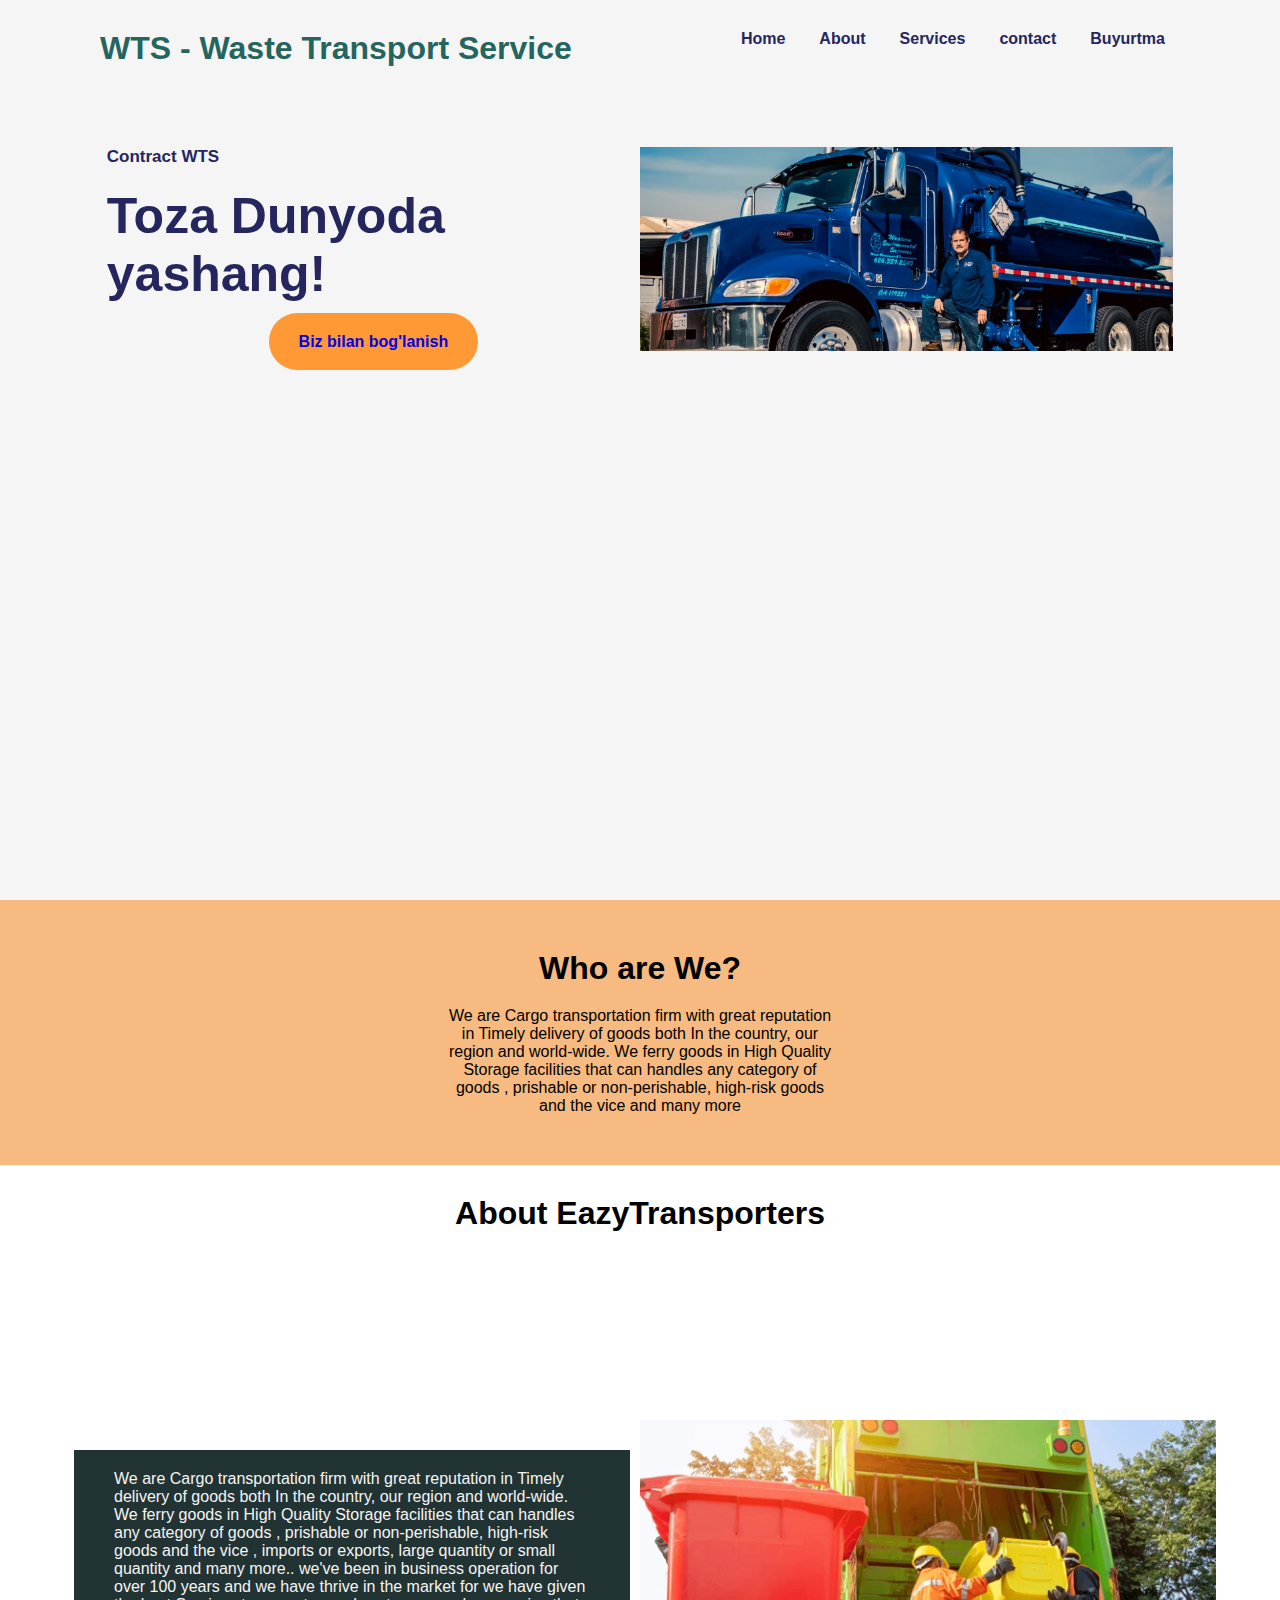
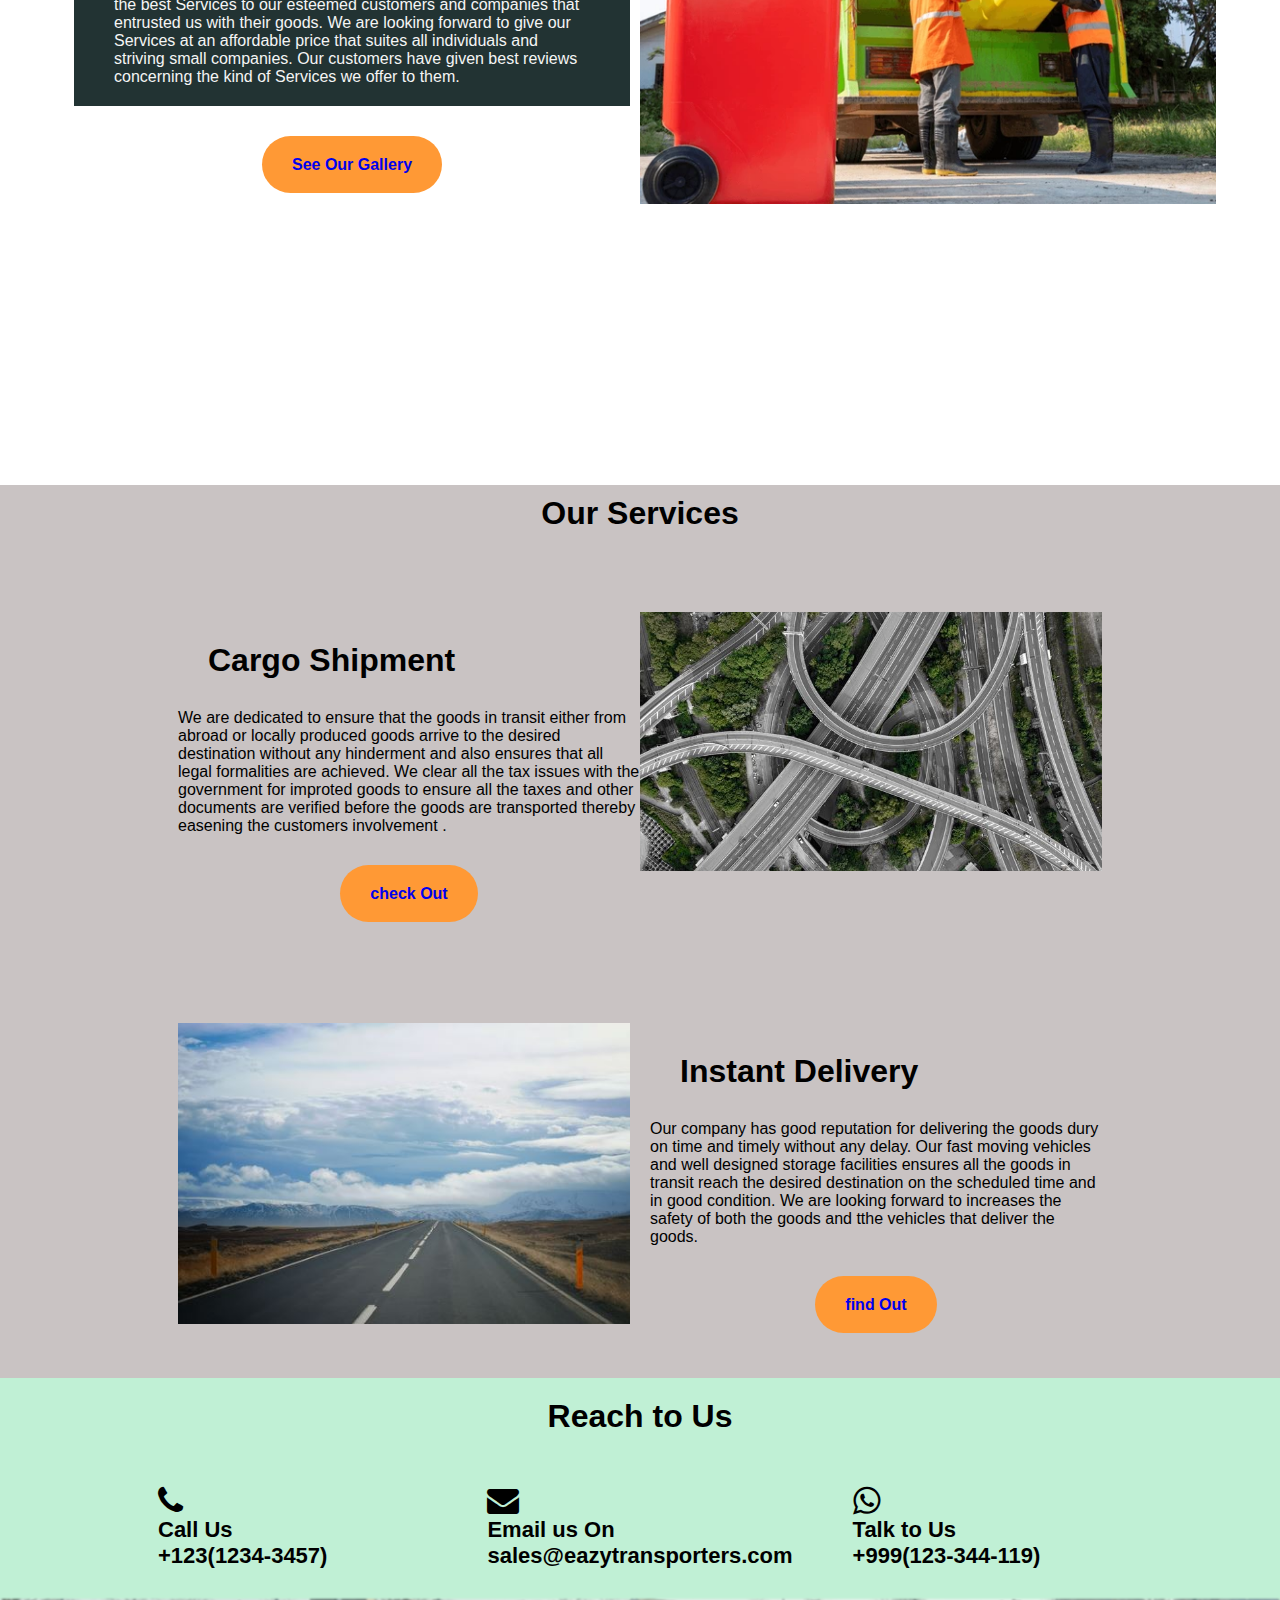
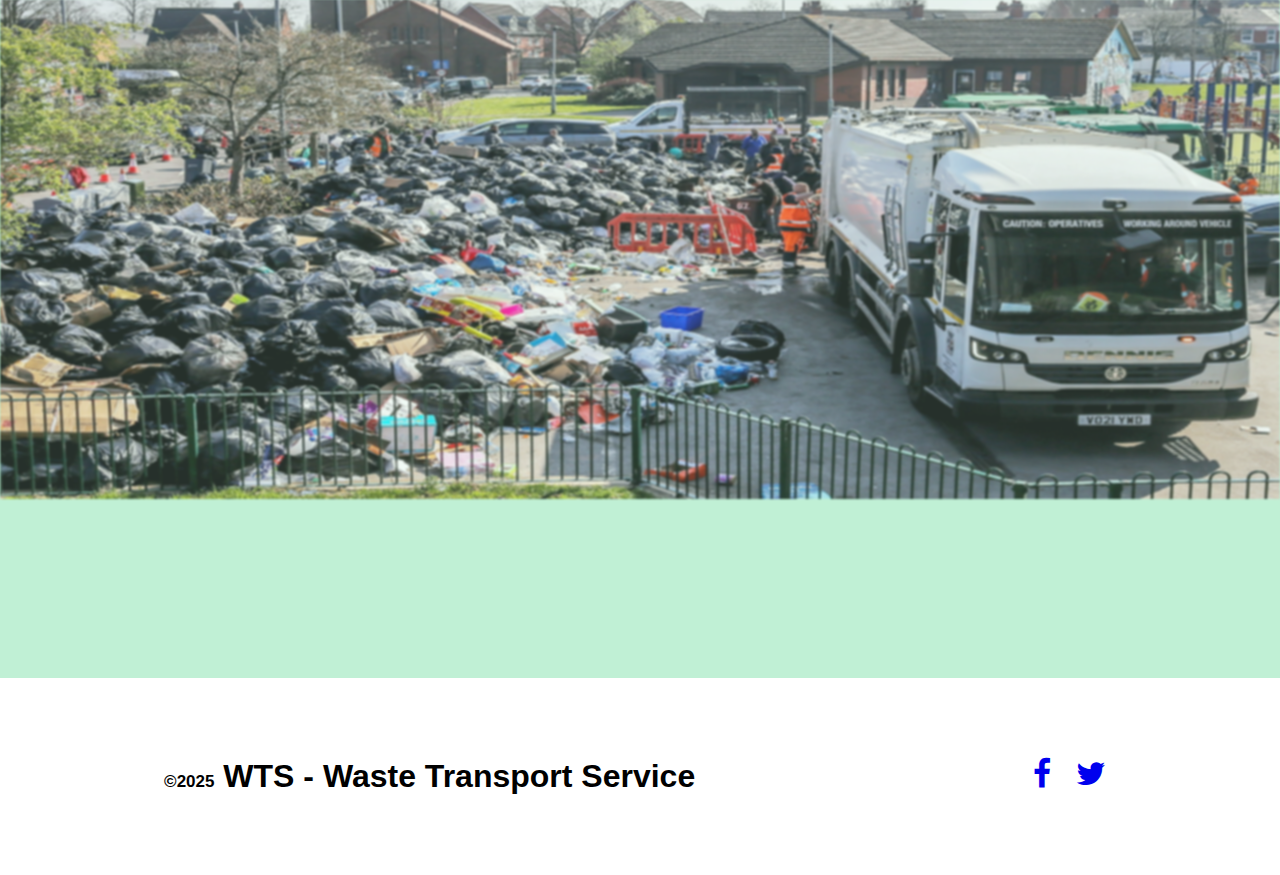
<file: main_page/index.html>
<!DOCTYPE html>
<html lang="en">
<head>
    <meta charset="UTF-8">
    <meta http-equiv="X-UA-Compatible" content="IE=edge">
    <meta name="viewport" content="width=device-width, initial-scale=1.0">
    <title>WTS - Waste Transport Service</title>
    <link rel="stylesheet" href="./style.css">
    <link rel="stylesheet" href="https://cdnjs.cloudflare.com/ajax/libs/font-awesome/4.7.0/css/font-awesome.min.css">
    
</head>
<body>

    <header>
        <div class="header landing-page">
            <nav>
                <div class="logo">
                    <h1>
                        <a href="./index.html">WTS - Waste Transport Service</a>
                    </h1>
                </div>

                <input type="checkbox" name="check" id="check">

                <ul class="nav-items">
                    <li class="nav-links"  onclick="closeMenu()" >
                        <a href="#home">Home</a>
                    </li>
                    <li class="nav-links"   onclick="closeMenu()">
                        <a href="#about">About</a>
                    </li>
                    <li class="nav-links"   onclick="closeMenu()">
                        <a href="#services">Services</a>
                    </li>
                    <li class="nav-links"   onclick="closeMenu()">
                        <a href="#contact">contact</a>
                    </li>
                    <li class="nav-links"   onclick="closeMenu()">
                        <a href="/dash.html">Buyurtma</a>
                    </li>
                </ul>

                <label for="check" id="openandclose">
                    <div class="menu menu-left"></div>
                    <div class="menu menu-medium"></div>
                    <div class="menu menu-right"></div>
                </label>
            </nav>

            <main>
                <div class="landing-page-content">
                    <div class="inner-page">
                        <div class="inner-content">
                           <div class="col-5 left-page">
                                <div class="contract-us">
                                   
                                    <p> Contract WTS</p>
                                </div>
                                <h1>Toza Dunyoda yashang!</h1>
                                <div class="read-more-btn">
                                    <a href="./booking.html">Biz bilan bog'lanish</a>
                                </div>
                           </div>

                           <div class="col-5 right-page">
                               <img src="./images/2.jpg" alt="">
                           </div>
                        </div>
                    </div>
                </div>
            </main>
        </div>
    </header>

    <div class="who-we-are">
        <div class="lapper">
            <div class="inner-lapper">
                <div class="who-we-are-heading">
                    <h1>Who are We?</h1>
                </div>
                <div class="who-we-are-info">
                    <p>We are Cargo transportation firm with great reputation in Timely delivery of goods both In the country, our region and world-wide. We ferry goods in High Quality Storage facilities that can handles any category of goods , prishable or non-perishable, high-risk goods and the vice and many more</p>
                </div>
            </div>
        </div>
    </div>

    <div class="about" id="about">
        <div class="about-heading">
            <h1>About EazyTransporters</h1>
        </div>
        <div class="about-page">


            <div class="inner-about-page">
                <div class="col-6 left-about-page">

                    <div class="about-info">
                        <p>We are Cargo transportation firm with great reputation in Timely delivery of goods both In the country, our region and world-wide. We ferry goods in High Quality Storage facilities that can handles any category of goods , prishable or non-perishable, high-risk goods and the vice , imports or exports, large quantity or small quantity and many more.. we've been in business operation for over 100 years and we have thrive in the market for we have given the best Services to our esteemed customers and companies that entrusted us with their goods. 
                            We are looking forward to give our Services at an affordable price that suites all individuals and striving small companies.
                                Our customers have given best reviews concerning the kind of Services we offer to them. 
                            
                           </p>

                           <div class="read-more-btn about-btn">
                               <a href="#">See Our Gallery</a>
                           </div>
                    </div>
                </div>

                <div class="col-6 right-about-page">
                    <img src="./images/1.webp">
                </div>
            </div>
        </div>
    </div>


    <div class="services" id="services">
        <div class="services-page">
            <div class="services-heading">
                <h1>Our Services</h1>
            </div>


            <div class="services-inner-page">
                <div class="col-6 left-services-page">
                    <div class="service-head">
                        <h1>Cargo Shipment</h1>
                    </div>
                    <p>
                        We are dedicated to ensure that the goods in transit either from abroad or locally produced goods arrive to the desired destination without any hinderment and also ensures that all legal formalities are achieved. We clear all the tax issues with the government for improted goods to ensure all the taxes and other documents are verified before the goods are transported thereby easening the customers involvement .

                    </p>

                    <div class="read-more-btn services-btn">
                        <a href="#">check Out</a>    
                    </div>
                </div>
                <div class="col-6 right-services-page">
                    <img src="./images/highways.jpg">
                </div>
            </div>

            <div class="services-inner-page second-service-page">
                <div class="col-6 left-services-page">
                    <img src="./images/open-road.jpg">
                </div>

                <div class="col-6 right-services-page left-padding">
                    <div class="service-head">
                        <h1>Instant Delivery</h1>
                    </div>
                    <p>Our company has good reputation for delivering the goods dury on time and timely without any delay. Our fast moving vehicles and well designed storage facilities ensures all the goods in transit reach the desired destination on the scheduled time and in good condition. We are looking forward to increases the safety of both the goods and tthe vehicles that deliver the goods.</p>

                    <div class="read-more-btn services-btn">
                        <a href="#">find Out</a>    
                    </div>

                </div>
            </div>



        </div>
    </div>

    <div class="contact" id="contact">
        <div class="contact-page">
            <div class="contact-inner-page">
                <div class="contact-heading">
                    <h1>Reach to Us</h1>
                </div>
                <div class="contact-info">
                    <div class="col-4 contact-box">
                        <a href="#" class="fa fa-phone"></a>
                        <p></p>
                        <p>Call Us </p>
                        <p>+123(1234-3457)</p>
                    </div>

                    <div class="col-4 contact-box">
                        <a href="#" class="fa fa-envelope"></a>
                        <p>Email us On</p>
                        <p>sales@eazytransporters.com</p>
                    </div>

                    <div class="col-4 contact-box">
                        <a href="#" class="fa fa-whatsapp"></a>
                        <p>Talk to Us</p>
                        <p>+999(123-344-119)</p>
                    </div>
                </div>

                <div class="truck-map">
                    <img src="./images/3.jpg" id="footImg">
                </div>
            </div>
        </div>
    </div>

    <footer>
        <div class="left-footer">
            <h1><span style="font-size: 17px;">&copy;2025</span>  WTS - Waste Transport Service</h1>
        </div>
        <div class="right-footer">
            <a href="#" class="fa fa-facebook"></a>
            <a href="#" class="fa fa-twitter"></a>
        </div>
    </footer>

    <script src="./javascript.js">

    </script>
</body>
</html>
</file>
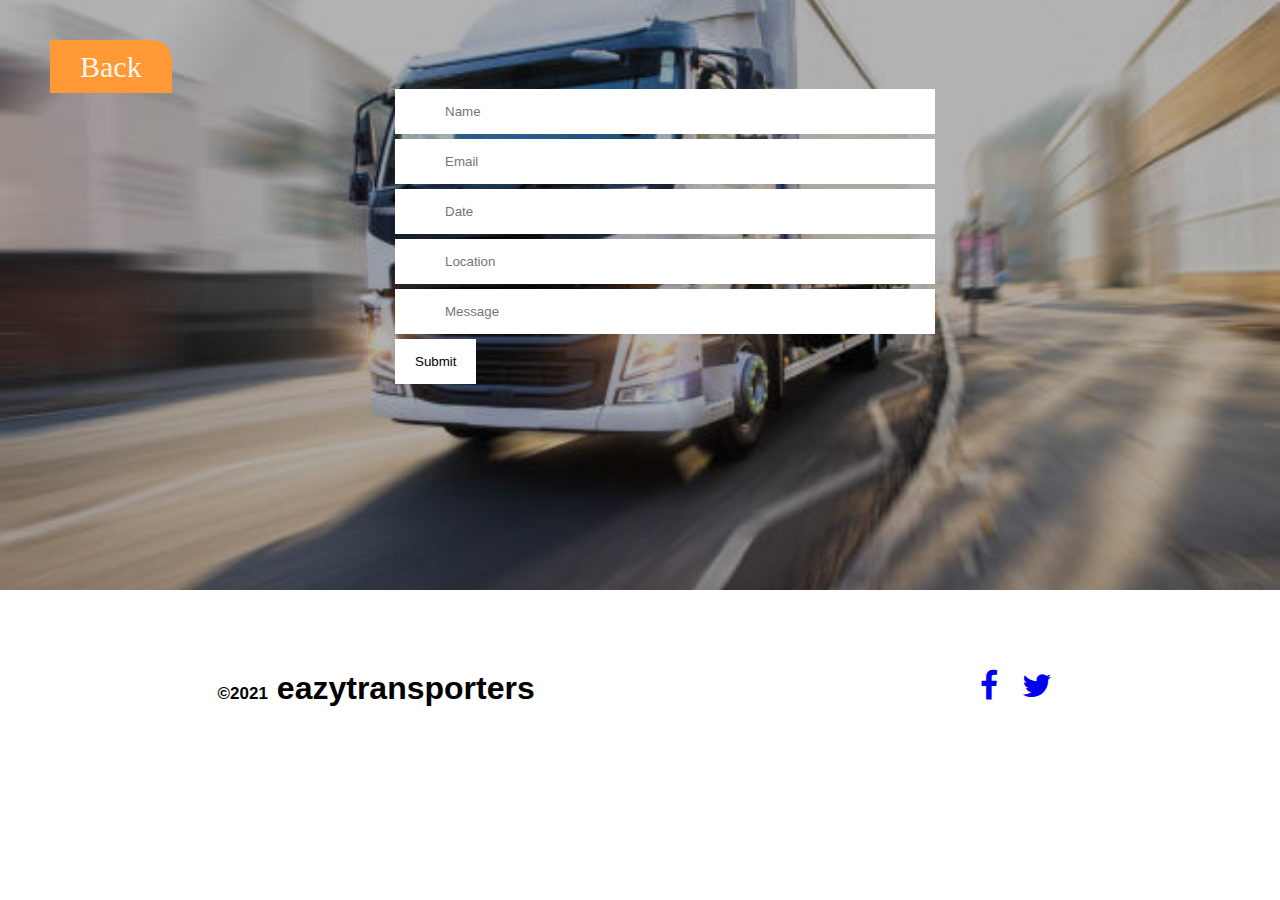
<file: main_page/booking.html>
<!DOCTYPE html>
<html lang="en">
<head>
    <meta charset="UTF-8">
    <meta http-equiv="X-UA-Compatible" content="IE=edge">
    <meta name="viewport" content="width=device-width, initial-scale=1.0">
    <title>EazyTransporters Booking Page</title>
    <link rel="stylesheet" href="http://jonwaithira.unaux.com/ke/css/style.css" >
    <link rel="stylesheet" href="./style.css" >
    <link rel="stylesheet" href="https://cdnjs.cloudflare.com/ajax/libs/font-awesome/4.7.0/css/font-awesome.min.css">

</head>
<body>

    <style>
        form{
            width: 100%;
            max-width: 500px;
            margin: auto;
            min-height: 70vh;
        }
        .input{
            width: 100%;
            margin: 5px;
        }
        input{
            width: 100%;
            padding: 15px 20px;
            border: none;
        }
        button{
            padding: 15px 20px ;
            border: none;
            background-color: #fff;
            margin-left: 5px;
        }
    </style>
    <div class="booking-landing-page">
        <div class="booking-page">
            <div class="booking">
                <a href="./index.html" class="back-btn">Back</a>

                  <div class="form">
                      <div class="inner-wrapper">
                          <form action="">
                              <div class="input">
                                  <input type="text" placeholder="Name">
                              </div>

                              <div class="input">
                                <input type="text" placeholder="Email">
                            </div>
                            <div class="input">
                                <input type="text" placeholder="Date">
                            </div>
                            <div class="input">
                                <input type="text" placeholder="Location">
                            </div>
                            <div class="input">
                                <input type="text" placeholder="Message">
                            </div>
                            <div class="btn">
                                <button>Submit</button>
                            </div>
                          </form>
                      </div>
                  </div>

                </div>
            </div>
        </div>        
    </div>

    <footer>
        <div class="left-footer">
            <h1><span style="font-size: 17px;">&copy;2021</span>  eazytransporters</h1>
        </div>
        <div class="right-footer">
            <a href="#" class="fa fa-facebook"></a>
            <a href="#" class="fa fa-twitter"></a>
        </div>
    </footer>
</body>
</html>
</file>
<file: main_page/style.css>
*{
    margin: 0;
    padding: 0;

}
:root{
    --primary-background-color-light:rgba(255, 255, 255, 0.933);
    --text-color-light:#25265e;
    --logo-color:#25655e;
    --default-font-style:-apple-system, BlinkMacSystemFont, 'Segoe UI', Roboto, Oxygen, Ubuntu, Cantarell, 'Open Sans', 'Helvetica Neue', sans-serif;

}

html{
    scroll-behavior: smooth;
}
.col-1{width: 8.33%;}
.col-2{width: 16.66%;}
.col-3{width: 25%;}
.col-4{width: 33.33%;}
.col-5{width: 41.66%;}
.col-6{width: 50%;}
.col-7{width: 58.33%;}
.col-8{width: 66.66%;}
.col-9{width:75%;}
.col-10{width:83.33%;}
.col-11{width:81.66%;}
.col-12{width:100%;}

a{
    text-decoration: none;
}
li{
    list-style-type: none;
}
body{
    display: flex;
    flex-direction: column;
}
header{
    height: 100vh;
    /* display: flex; */
    width: 100%;
    background: rgb(245, 245, 245);;
    /* flex-direction: column; */
    
}
nav{
    display: flex;
    /* position: fixed; */
    justify-content: space-between;
    background: rgb(245, 245, 245);
    padding: 30px 100px;
    z-index: 10000;
}

.logo{
    font-family: var(--default-font-style);
}
.logo h1 a{
    color: var(--logo-color);

}
.nav-items .nav-links{
    display: inline-block;
    padding: 0 15px;
}
.nav-items .nav-links a{
    color: var(--text-color-light);
    font-family: var(--default-font-style);
    font-weight: 900;
}
/* .nav-links a::after :hover{
    content: '';
    display: block;
    height: 3px;
    background: rgb(255, 153 , 53);
    width: 100%;
} */


#check{
    display: none;
}
#openandclose{
    cursor: pointer;
    display: none;
}

.menu
{
    width: 30px;
    background: #000;
    height: 4px;
    border-radius: 20px;
    
}
.menu-left{
    width: 20px;
}
.menu-right{
    width: 20px;
    float: right;
}
.menu-medium{
    margin: 8px 0px;
}

.landing-page-content
{
    /* background-image:linear-gradient(rgba(0, 0, 0, 0.3), rgba(0, 0, 0, 0.1)), url(./images/landing-background.jpg); */
    background-size:cover;
    width: 100%;
    background-position: center;
    background-repeat: no-repeat;
    height: 88vh;
    border-top-right-radius: 50px;
    padding-top:50px;
    border-top-left-radius: 50px;

}

.inner-content{
    display: flex;
    font-family: var(--default-font-style);
    justify-content: center;
    /* width: 80%; */
    flex-wrap: wrap;
    /* margin: 0 auto; */
    flex: 50%;
}
.left-page{
    display: flex;
    flex-direction: column;
    justify-content: center;
}
.contract-us{
    font-size: 17px;
    font-weight: 600;
    color: #25265e;
    margin-bottom: 20px;

}
.left-page h1{
    font-size: 50px;
    color: var(--text-color-light);
    margin-bottom: 30px;
}
.read-more-btn{
    text-align: center;
}
.read-more-btn a{
    background: rgb(255, 153, 53);
    padding: 20px 30px;
    border-radius: 50px;
    font-weight: 800;
}
.read-more-btn a:hover
{
    background: var(--logo-color);
    color: aliceblue;
    transition: 0.5s;
}


.right-page{
    display: flex;
    justify-content: center;
    
}
.right-page img{

    width: 100%;
}
.who-we-are{
    background: rgba(241, 128, 23, 0.541);
    width: 100%;
}

.lapper{
    width: 30%;
    font-family: var(--default-font-style);
    margin: 0 auto;
    padding: 20px 0;
}
.inner-lapper{
    padding: 30px 0;
    text-align: center;
}

.who-we-are-heading{
    padding-bottom: 20px;
}

.who-we-are-info p{
    font-weight: 500;
}
.about{
    height: 100vh;
    font-family: var(--default-font-style);

}
.about-page{
    height: 80vh;
    display: flex;
    justify-content: center;
    align-items: center;

}
.about-heading{
    text-align: center;
    width: 60%;
    margin: 0 auto;
    padding: 30px 0;

}

.inner-about-page{
    display: flex;
    width: 90%;
    margin: 0 auto;
    flex-wrap: wrap;
}
.left-about-page{
    display: flex;
    justify-content: center;
    align-items: center;


    
}
.about-info{
    padding-top: 20px;
}
.about-info p{
    padding: 20px  40px;
    margin: 10px;
    color: rgb(245, 245, 245);
    background: #233;
}
.about-btn{
    margin: 50px 0;
}

/* .about-info::before{
    content: '';
    position: absolute;
    width: 5px;
    height: 200px;
    margin: 30px;
    display:block;
    background: #000;
} */
.right-about-page img{
    width: 100%;
}
.services{
    background: rgb(201, 195, 195);
    /* height: 100vh; */
    margin-top: 20px;
    font-family: var(--default-font-style);
}
.services-page{
    display: flex;
    width: 80%;
    margin: 0 auto;
    flex-direction: column;
}
.services-heading {
    justify-content: center;
    width: 30%;
    margin: 0 auto;
    align-items: center;
    text-align: center;
    padding: 10px 0;
}
.services-heading h1{
    text-align: center;
}
.services-inner-page{
    display: flex;
    margin-top: 20px;
    padding: 50px;
}
.service-head{
    font-family: var(--default-font-style);
    margin: 30px;
}
.services-inner-page img{
    width: 100%;

}
.services-btn{
    margin-top: 50px;
}
.left-padding{
    padding-left: 20px;
}

.contact{
    height: 100vh;
    font-family: var(--default-font-style);
    background: rgba(95, 218, 150, 0.397);
}
.contact-heading{
    padding-top:20px;
    text-align: center;
}

.contact-info{
    display: flex;
    width: 80%;
    padding-top: 20px;
    margin: 0 auto;
}
.contact-box{
    padding: 30px;
}
.contact-box p{
    font-weight: 600;
    font-size: 22px;
}
.contact-box a{
    font-size: 32px;

    color: black;
}




.truck-map{
    width: 100%;

}
.truck-map img{
    width: 100%;
}

footer{
    display: flex;
    padding: 80px 0;
    
    font-family: var(--default-font-style);
    justify-content: space-around;
}
.right-footer a{
    font-size: 32px;
    padding: 0 10px
    
    
}
@media (max-width:992px)
{
    /* header{
        height: 100%;
    } */
    nav{
        padding: 30px  ;
        box-shadow: none;
        
    }
    #check:checked ~ .nav-items{
        height: 80vh ;
        top:90px;

    }
    .nav-items{
        display:flex;
        /* justify-content: center; */
        text-align: center;
        align-items: center;
        position: absolute;
        background:#fff;
        /* box-shadow: 2px 2px 2px 3px  rgba(0, 0, 0, 0.4); */
        height: 0vh;
        width: 100%;
        flex-direction: column;
        border-top-left-radius: 50px;
        border-top-right-radius: 50px;
        left: 0;
        top: -100%;
        transition: 0.7s;
    }

    .nav-links a{
        display: flex;
        margin-top:50px ;


    }
    #openandclose{
        display: block;
    }
    .landing-page-content{
        height: 100%;
    }
    .inner-content{
        width: 85%;
        margin: 0 auto ;
    }
    .left-page {
        margin-bottom: 20px;
    }
    .right-page{
        margin-top: 20px;
    }
    .left-page h1{
        font-size: 30px;
        color: var(--text-color-light);
        margin-bottom: 30px;
    }
    .read-more-btn a{
        padding: 10px 30px;
        border-radius: 50px;
        font-weight: 800;
    }
    .inner-lapper {
        background: var(--primary-background-color-light);
        padding: 20px;
        border-radius: 20px ;
    }
    /* .about{
        height: 100%;
    } */
    .about-page{
        height: 100%;
    }
    .services{
        height: 100%;
    }
    .services-inner-page{
        flex-wrap: wrap;
    }
    .services-page
    {
        width: 95%;
        margin: 0 auto;
    }
    .services-inner-page{
        display: flex;
        margin-top: 20px;
        padding: 10px;
    
    
    }
    .service-head{
        font-size: 18px;
    }
    .services-btn{
        margin: 30px 0;
    }
    .contact-info{
        flex-wrap: wrap;

    }
    .book-template{
        background: grey;
        width: 90%;
        padding-top: 50px;
        height: 50vh;
        border-radius: 50px;
        margin: 0 auto;
    }
    

}

@media (max-width:670px)
{
    .lapper{
        width: 90%;
        margin: 0 auto;
    }
}
@media (max-width:500px)
{
[class *= "col-"]
{
    width: 100%;
}
.about-page
{
    margin-top: 160px;

}
footer{
    flex-direction: column-reverse;
    justify-content: center;
    align-items: center;
}
}

/* boking styling  */

.booking-landing-page{
    height: 60vh;
    background-image:linear-gradient(rgba(0, 0, 0, 0.3), rgba(0, 0, 0, 0.3)), url(./images/goods-on-transit.jpg);
    background-repeat: no-repeat;
    background-size: cover;
    background-position: center;
    padding: 50px 0 0 0 ;
}


.back-btn{
    margin: 50px;
    font-size: 30px;
    background: rgb(255, 153, 53);
    padding: 10px 30px;
    color: rgba(255, 255, 255, 0.933);
    border-top-right-radius: 20px;

}
.book-template{
    background: grey;
    width: 90%;
    padding-top: 50px;
    height: 50vh;
    border-radius: 50px;
    margin: 0 auto;
}

input[type=radio]{
    height: 20px;
}
.name-div{
    display: flex;
    width: 95%;
    margin: 0 auto;
}
::placeholder{
    padding-left: 30px ;
}


#name{
    width: 50%;
    outline: none;
    height: 50px;
    border-top-left-radius: 30px;
    border-bottom-left-radius: 30px;
}

select{
    width: 90%;
    margin: 5%;
    height: 50px;
    outline: none;
    padding: 10px;
    border-top-left-radius: 30px;
    border-bottom-left-radius: 30px;
}
input[type=datetime-local]{
    font-size: 30px;
    width: 90%;
    margin-left: 5%;
    padding-left:10px ;
    border-top-left-radius: 30px;
    border-bottom-left-radius: 30px;
    outline: none;
}
input[type=submit]{
    width: 90%;
    margin-top: 30px;
    margin-left: 5%;
    height: 40px;
    font-size: 25px;
    border-radius: 30px;
}

#footImg {
    height: 500px;
    filter: blur(1px) opacity(0.8);
}
</file>
